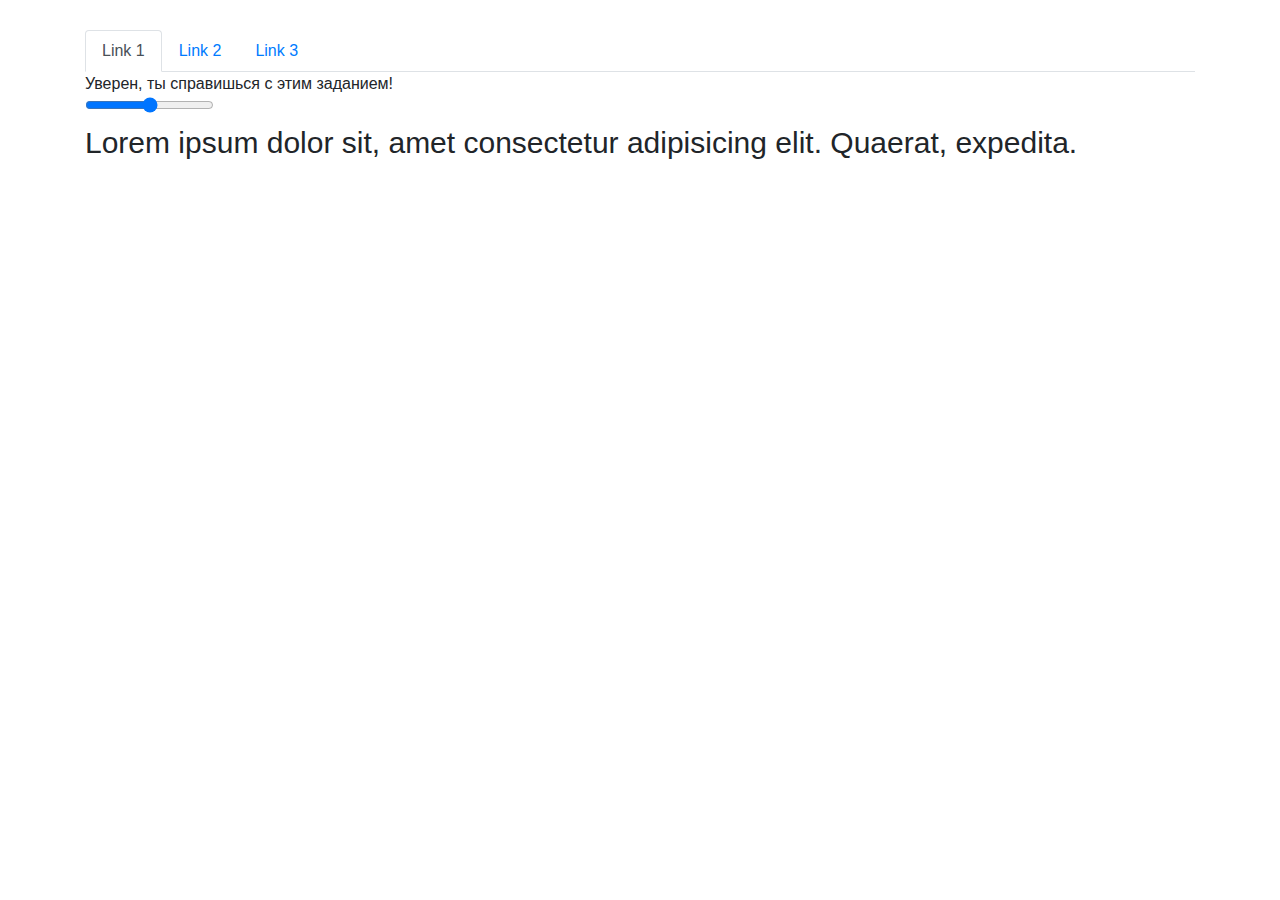
<file: 1_Заглушка.html>
<!DOCTYPE html>
<html lang="en">
<head>
  <meta charset="UTF-8">
  <title>Homework</title>
  <link rel="stylesheet" href="https://stackpath.bootstrapcdn.com/bootstrap/4.5.2/css/bootstrap.min.css"
        integrity="sha384-JcKb8q3iqJ61gNV9KGb8thSsNjpSL0n8PARn9HuZOnIxN0hoP+VmmDGMN5t9UJ0Z" crossorigin="anonymous">
  <style>
    .nav {
      margin-top: 30px;
    }
    #inputDiv {
      font-size: 30px;
    }
  </style>
</head>
<body>
<!--
Обязательное задание.

Выполнить все задачи в теге script. Комментарии, в которых написаны задачи, не
стирать, код с решением задачи пишем под комментарием.
-->
<div class="container">
  <ul class="nav nav-tabs">
    <li class="nav-item" data-text="T1">
      <a class="nav-link active" href="#">Link 1</a>
    </li>
    <li class="nav-item" data-text="X6">
      <a class="nav-link" href="#">Link 2</a>
    </li>
    <li class="nav-item" data-text="H99">
      <a class="nav-link" href="#">Link 3</a>
    </li>
  </ul>

  <div class="text">Уверен, ты справишься с этим заданием!</div>

  <input type="range" min="20" max="100">
  <div id="inputDiv">
    Lorem ipsum dolor sit, amet consectetur adipisicing elit. Quaerat, expedita.
  </div>
</div>

<script>
  "use strict";

  /*
  1. Необходимо сделать так, чтобы при клике на элемент с классом "nav-link",
  данному элементу ставился класс "active", при этом у всхе других элементов с
  классом nav-link данных элемент отсутствовал, необходимо использовать
  делегирование события.
  Также необходимо чтобы в div с классом text ставился нужный текст, который
  прописан в объекте panelText (вам необходимо определить самостоятельно, что
  общего между данной в html версткой и объектом ниже).
  */
  const panelText = {
    T1: "Уверен, ты справишься с этим заданием!",
    X6: "Знаю, программирование это нелегко.",
    H99: "Однако, программирование, в итоге, принесет свои плоды.",
  };


  /*
  2. Необходимо сделать так, чтобы при изменении input'а менялся и размер шрифта
  у элемента с id="inputDiv". Перемещение ползунка должно плавно увеличивать
  шрифт у текста, никакого резкого увеличения шрифта не должно быть при
  перетаскивании ползунка.
   */


</script>
</body>
</html>
</file>
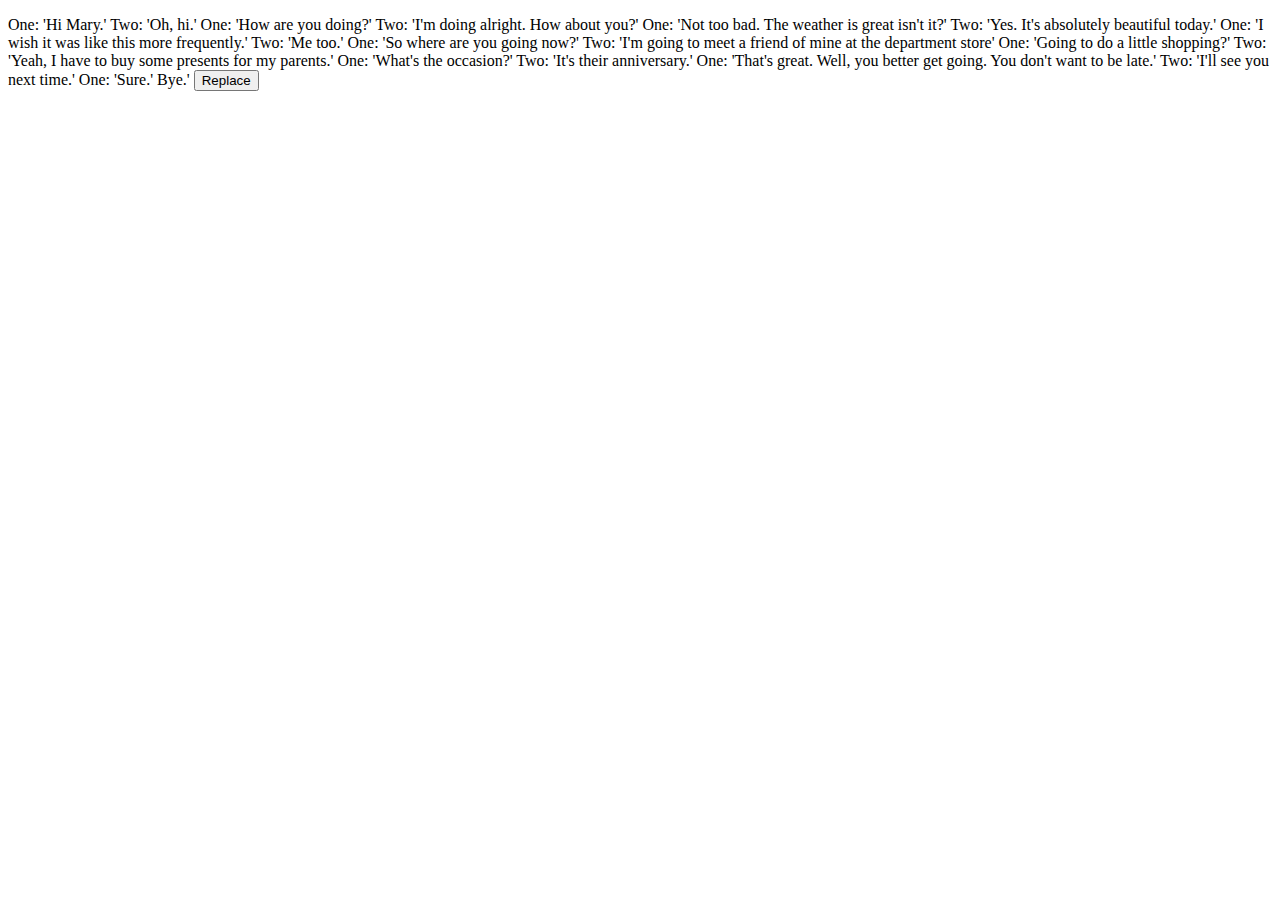
<file: regular1.html>
<!DOCTYPE html>
<html lang="en">

<head>
    <meta charset="UTF-8">
    <meta http-equiv="X-UA-Compatible" content="IE=edge">
    <meta name="viewport" content="width=device-width, initial-scale=1.0">
    <title>Document</title>
</head>

<body>
    <p id="textReg">
        One: 'Hi Mary.' Two: 'Oh, hi.'
        One: 'How are you doing?'
        Two: 'I'm doing alright. How about you?'
        One: 'Not too bad. The weather is great isn't it?'
        Two: 'Yes. It's absolutely beautiful today.'
        One: 'I wish it was like this more frequently.'
        Two: 'Me too.'
        One: 'So where are you going now?'
        Two: 'I'm going to meet a friend of mine at the department store'
        One: 'Going to do a little shopping?'
        Two: 'Yeah, I have to buy some presents for my parents.'
        One: 'What's the occasion?'
        Two: 'It's their anniversary.'
        One: 'That's great. Well, you better get going. You don't want to be late.'
        Two: 'I'll see you next time.'
        One: 'Sure.' Bye.'
        <button id="replace">Replace</button>
    </p>

    <script>
        // ДЗ1. Дан большой текст, в котором для оформления прямой речи используются одинарные
        // кавычки. Придумать шаблон, который заменяет одинарные кавычки на двойные.

        const regExp = document.getElementById("textReg");
        console.log(textReg);
        document.getElementById("replace").addEventListener('click', () => {
            regExp.textContent = regExp.textContent.replace(/'/g, '"')
            // @Артем скажите почему мы здесь переопределяем? - не понятно, обьясните пожалуйста.
            // regExp.textContent.replace(/'/g, '"')
        });
    </script>
</body>

</html>
</file>
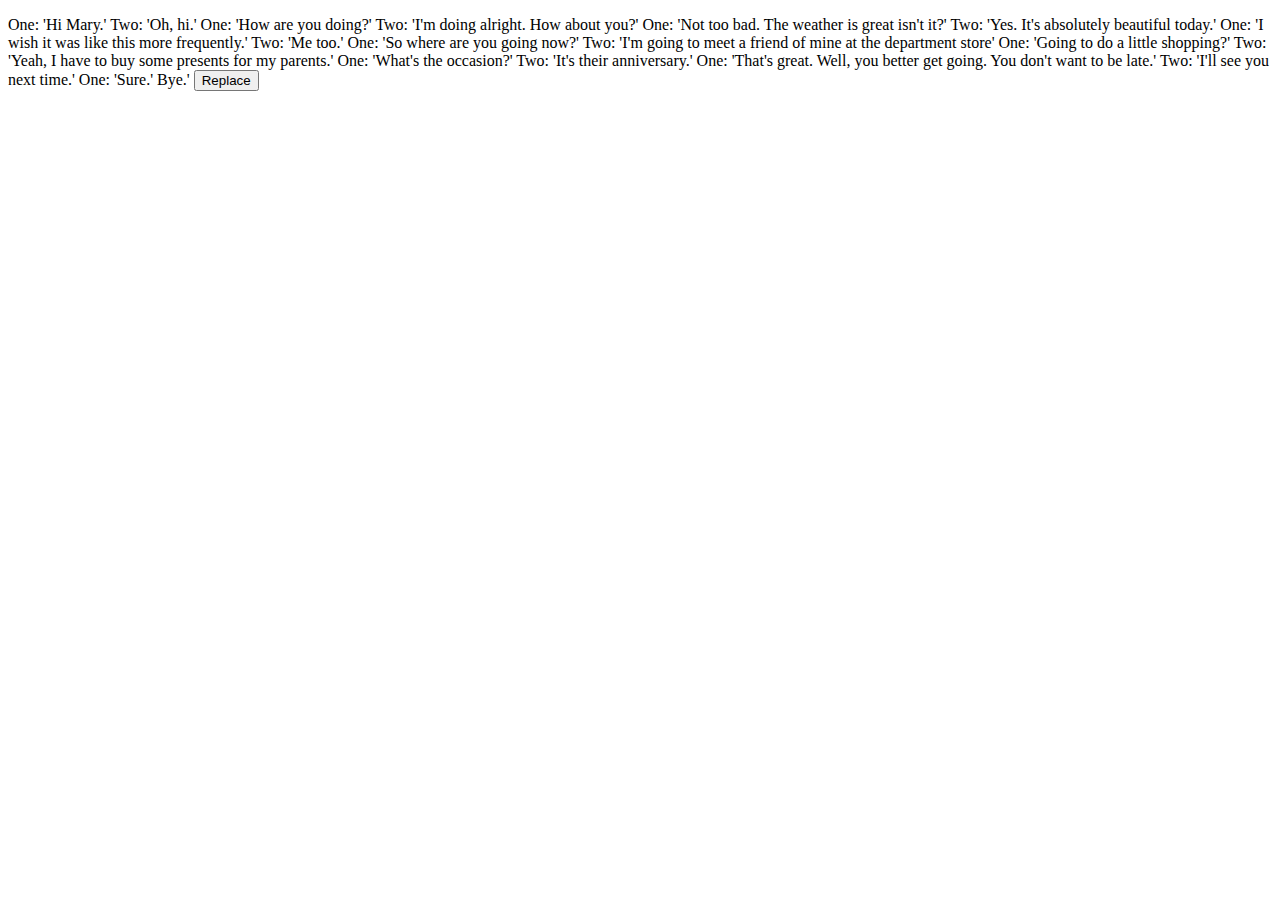
<file: regular2.html>
<!DOCTYPE html>
<html lang="en">

<head>
    <meta charset="UTF-8">
    <meta http-equiv="X-UA-Compatible" content="IE=edge">
    <meta name="viewport" content="width=device-width, initial-scale=1.0">
    <title>Document2</title>
</head>

<body>
    <p id="textReg">
        One: 'Hi Mary.' Two: 'Oh, hi.'
        One: 'How are you doing?'
        Two: 'I'm doing alright. How about you?'
        One: 'Not too bad. The weather is great isn't it?'
        Two: 'Yes. It's absolutely beautiful today.'
        One: 'I wish it was like this more frequently.'
        Two: 'Me too.'
        One: 'So where are you going now?'
        Two: 'I'm going to meet a friend of mine at the department store'
        One: 'Going to do a little shopping?'
        Two: 'Yeah, I have to buy some presents for my parents.'
        One: 'What's the occasion?'
        Two: 'It's their anniversary.'
        One: 'That's great. Well, you better get going. You don't want to be late.'
        Two: 'I'll see you next time.'
        One: 'Sure.' Bye.'
        <button id="replace">Replace</button>
    </p>

    <script>
        //ДЗ2: Улучшить шаблон так, чтобы в конструкциях типа aren't одинарная кавычка не заменялась на
        //двойную.
        const regExp = document.getElementById("textReg");
        // console.log(textReg);
        document.getElementById("replace").addEventListener('click', () => {
            regExp.textContent = regExp.textContent.replace(/\B'|'\B/g, '"');
            // @Артем скажите почему мы здесь переопределяем( regExp.textContent = regExp.textContent.replace(/\B'|'\B/g, '"'))? - не понятно, обьясните пожалуйста.
        });
    </script>
</body>

</html>
</file>
